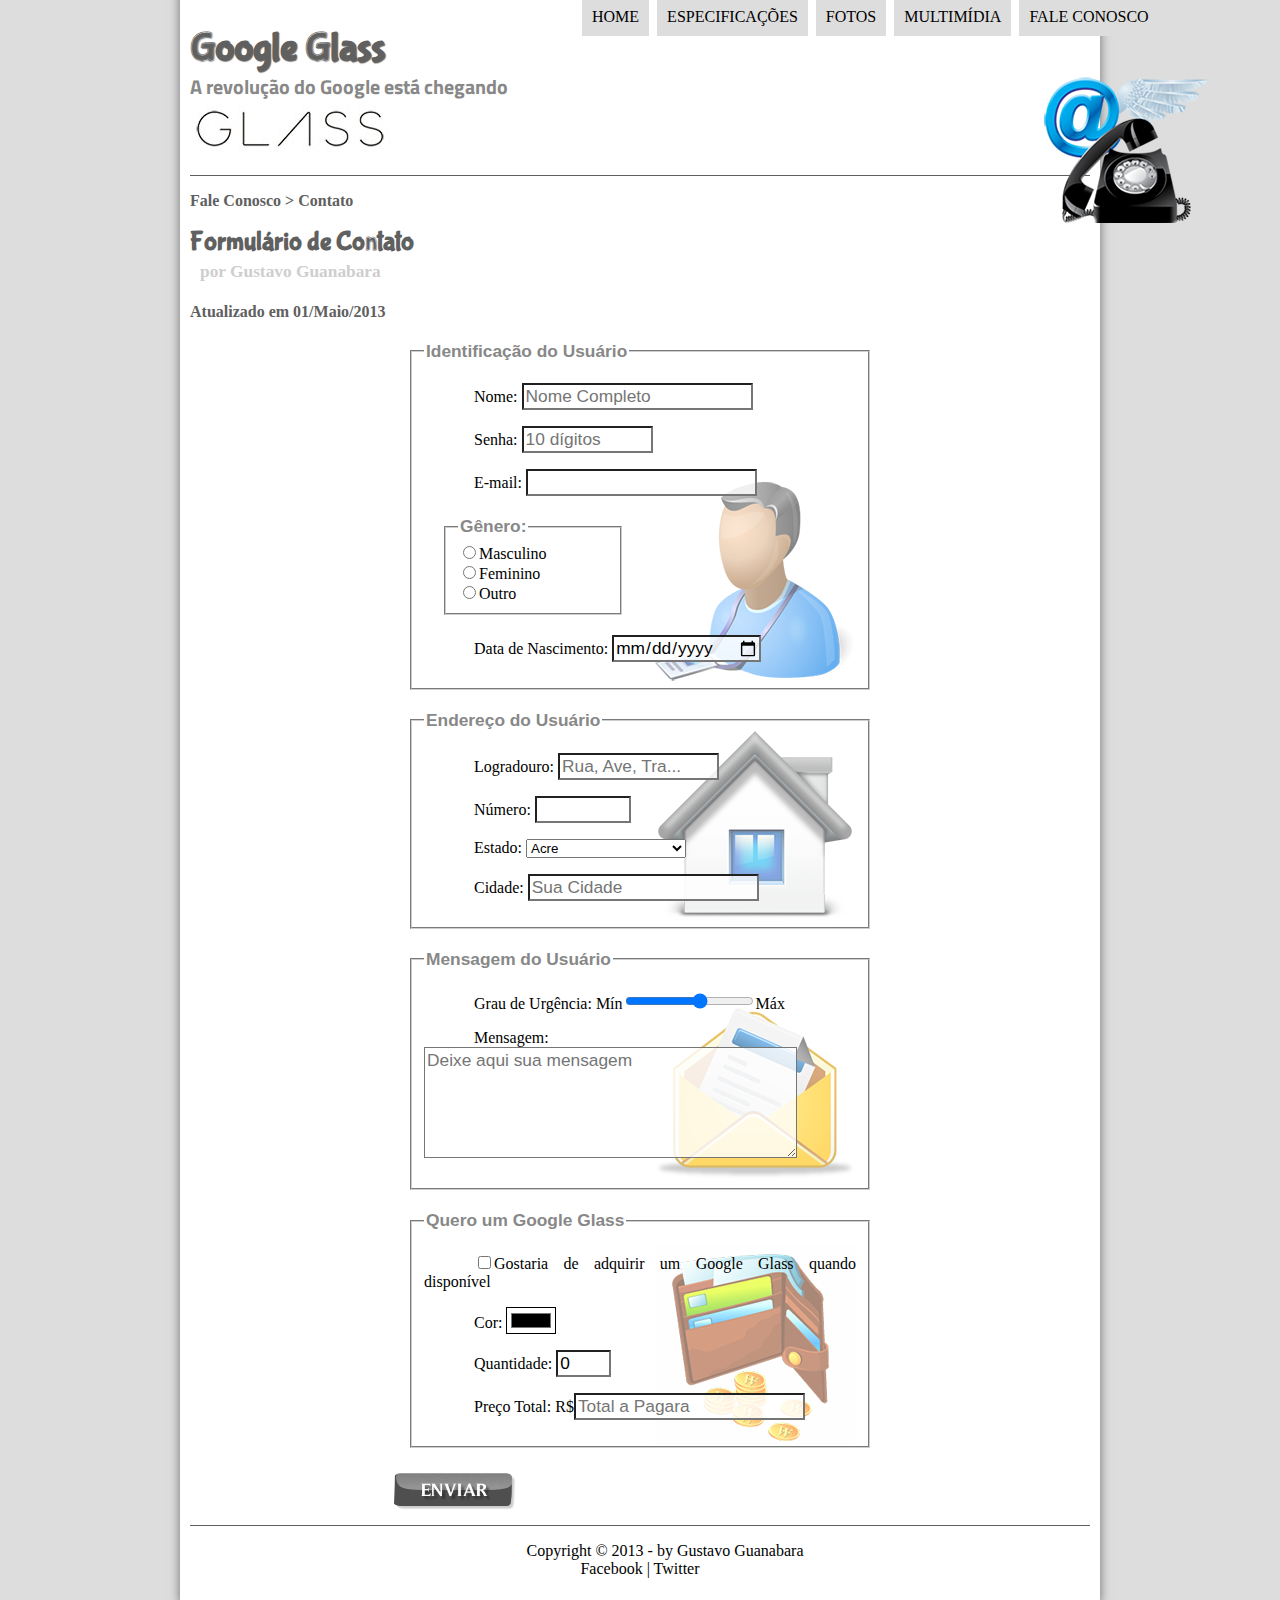
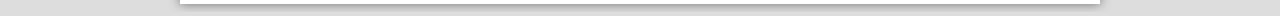
<file: projeto-glass-html5/fale-conosco.html>
<!DOCTYPE html>
<html lang="pt-br">
<head>
	<meta charset="UTF-8"/>
	<title>Tudo sobre o Google glass</title>
	<link rel="stylesheet" href="_css/estilo.css"/>
	<link rel="stylesheet" href="_css/form.css"/>
	<script>
		function calc_total(){
			var qtd = parseInt(document.getElementById('cQtd').value);
			tot = qtd * 1500;
			document.getElementById('cTot').value = tot
		}
	</script>
</head>
<script language="javascript" src="_javascript/funcoes.js"></script>

<body>
<div id="interface">
	
	<header id="cabecalho">
		<hgroup>
		<h1>Google Glass</h1>
		<h2>A revolução do Google está chegando</h2>
		</hgroup>

		<img id="icone" src="_imagens/contato.png">

		<nav id="menu">
			<h1>Menu Principal</h1> 
			<ul type='square'>
				<li onmouseover="mudaFoto('_imagens/home.png')" onmouseout="mudaFoto('_imagens/contato.png')"><a href="index.html">Home</a></li>
				<li onmouseover="mudaFoto('_imagens/especificacoes.png')" onmouseout="mudaFoto('_imagens/contato.png')"><a href="specs.html">Especificações</a></li>
				<li onmouseover="mudaFoto('_imagens/fotos.png')" onmouseout="mudaFoto('_imagens/contato.png')"><a href="fotos.html">Fotos</a></li>
				<li onmouseover="mudaFoto('_imagens/multimidia.png')" onmouseout="mudaFoto('_imagens/contato.png')"><a href="multimidia.html">Multimídia</a></li>
				<li onmouseover="mudaFoto('_imagens/contato.png')" onmouseout="mudaFoto('_imagens/contato.png')"><a href="fale-conosco.html">Fale conosco</a></li>
			</ul>
		</nav>
	</header>

	<section id="corpo-full">
		<article id="noticia-principal">
			<header id="cabecalho-artigo">
				<hgroup>
					<h3>Fale Conosco > Contato</h3>
					<h1>Formulário de Contato</h1>
					<h2>por Gustavo Guanabara</h2>
					<h3>Atualizado em 01/Maio/2013</h3>
				</hgroup>
			</header>

				<form method="POST" id="fContato" action="mailto:contato@cursoemvideo.com" oninput="calc_total();">
					<fieldset id="usuario"><legend>Identificação do Usuário</legend>
						<p>Nome: <input type="text" Nome="" id="cNome" size="20" maxlength="40" placeholder="Nome Completo"/></p>
						<p>Senha: <input type="password" name="Senha" id="cSenha" size="10" maxlength="10" placeholder="10 dígitos"/></p>
						<p>E-mail: <input type="email" name="Email" id="cEmail" size="20" maxlength="30"/></p>
						<fieldset id="genero"><legend>Gênero:</legend>
							<input type="radio" name="tGen" id="cMas"/><label for="cMas">Masculino</label></br>
							<input type="radio" name="tGen" id="cFem"/><label for="cFem">Feminino</label></br>
							<input type="radio" name="tGen" id="cOut"/><label for="cOut">Outro</label></br>
						</fieldset>
						<p><label for="cNasc">Data de Nascimento: </label><input type="date" name="tNasc" id="cNasc"/></p>
					</fieldset>

					<fieldset id="endereco"><legend>Endereço do Usuário</legend>
						<p><label for="cRua">Logradouro: </label><input type="text" name="tRua" id="cRua" size="13" placeholder="Rua, Ave, Tra..."/></p>
						<p><label for="cNum">Número: </label><input type="number" name="tNum" id="cNum" min="0" max="99999"/></p>
						<p><label for="cEst">Estado: <select name="tEst" id="cEst">
							<optgroup label="Região Norte">
								<option value="AC">Acre</option>
								<option value="AP">Amapá</option>
								<option value="AM">Amazonas</option>
								<option value="PA">Pará</option>
								<option value="RO">Rondônia</option>
								<option value="RR">Roraima</option>
								<option value="TO">Tocantins</option>
							</optgroup>
							<optgroup label="Região Nordeste">
								<option value="AL">Alagoas</option>
								<option value="BA">Bahia</option>
								<option value="CE">Ceará</option>
								<option value="MA">Maranhão</option>
								<option value="PB">Paraíba</option>
								<option value="PE">Pernambuco</option>
								<option value="PI">Piauí</option>
								<option value="RN">Rio Grande do Norte</option>
								<option value="SE">Sergipe</option>
							</optgroup>
							<optgroup label="Região Centro-Oeste">
								<option value="DF">Distrito Federal</option>
								<option value="GO">Goiás</option>
								<option value="MT">Mato Grosso</option>
								<option value="MS">Mato Grosso do Sul</option>
							</optgroup>
							<optgroup label="Região Sudeste">
								<option value="ES">Espírito Santo</option>
								<option value="MG">Minas Gerais</option>
								<option value="RJ">Rio de Janeiro</option>
								<option value="SP">São Paulo</option>
							</optgroup>
							<optgroup label="Região Sul">
								<option value="PR">Paraná</option>
								<option value="RS">Rio Grande do Sul</option>
								<option value="SC">Santa Catarina</option>
							</optgroup>

						</select></label></p>
						<p><label for="cCid">Cidade: </label><input type="text" name="tCid" id="cCid" maxlength="40" size="20" placeholder="Sua Cidade" list="cidades"/></p>
						<datalist id="cidades"></datalist>
					</fieldset>

					<fieldset id="mensagem"><legend>Mensagem do Usuário</legend>
						<p><label for="cUrg">Grau de Urgência: </label>Mín<input type="range" name="tUrg" id="cUrg" min="0" max="10" step="2"/>Máx</p>
						<p><label for="cMsg">Mensagem: </label><textarea nome="tMsg" id="cMsg" cols="35" rows="5" placeholder="Deixe aqui sua mensagem"></textarea></p>
					</fieldset>

					<fieldset id="pedido"><legend>Quero um Google Glass</legend>
						<p><input type="checkbox" name="tPed" id="cPed"/><label for="cPed">Gostaria de adquirir um Google Glass quando disponível</label></p>
						<p><label for="cCor">Cor: </label><input type="color" name="tCor" id="cCor"/></p>
						<p><label for="cQtd">Quantidade: </label><input type="number" name="tQtd" id="cQtd" min="0" max="5" value="0"/></p>
						<p><label for="cTot">Preço Total: R$</label><input type="text" name="tTot" id="cTot" placeholder="Total a Pagara" readonly/></p>
					</fieldset>

					<input type="image" name="tEviar" src="_imagens/botao-enviar.png"/>
				</form>
		</article>
	</section>

	<footer id="rodape">
        <p>Copyright &copy; 2013 - by Gustavo Guanabara <br/> <a href="http://facebook.com/cursoemvideo" target="_blank">Facebook</a> | <a href="http://twitter.com/cursoemvideo" target="_blank">Twitter</a></p>
    </footer>
</div>
</body>
</html>
</file>
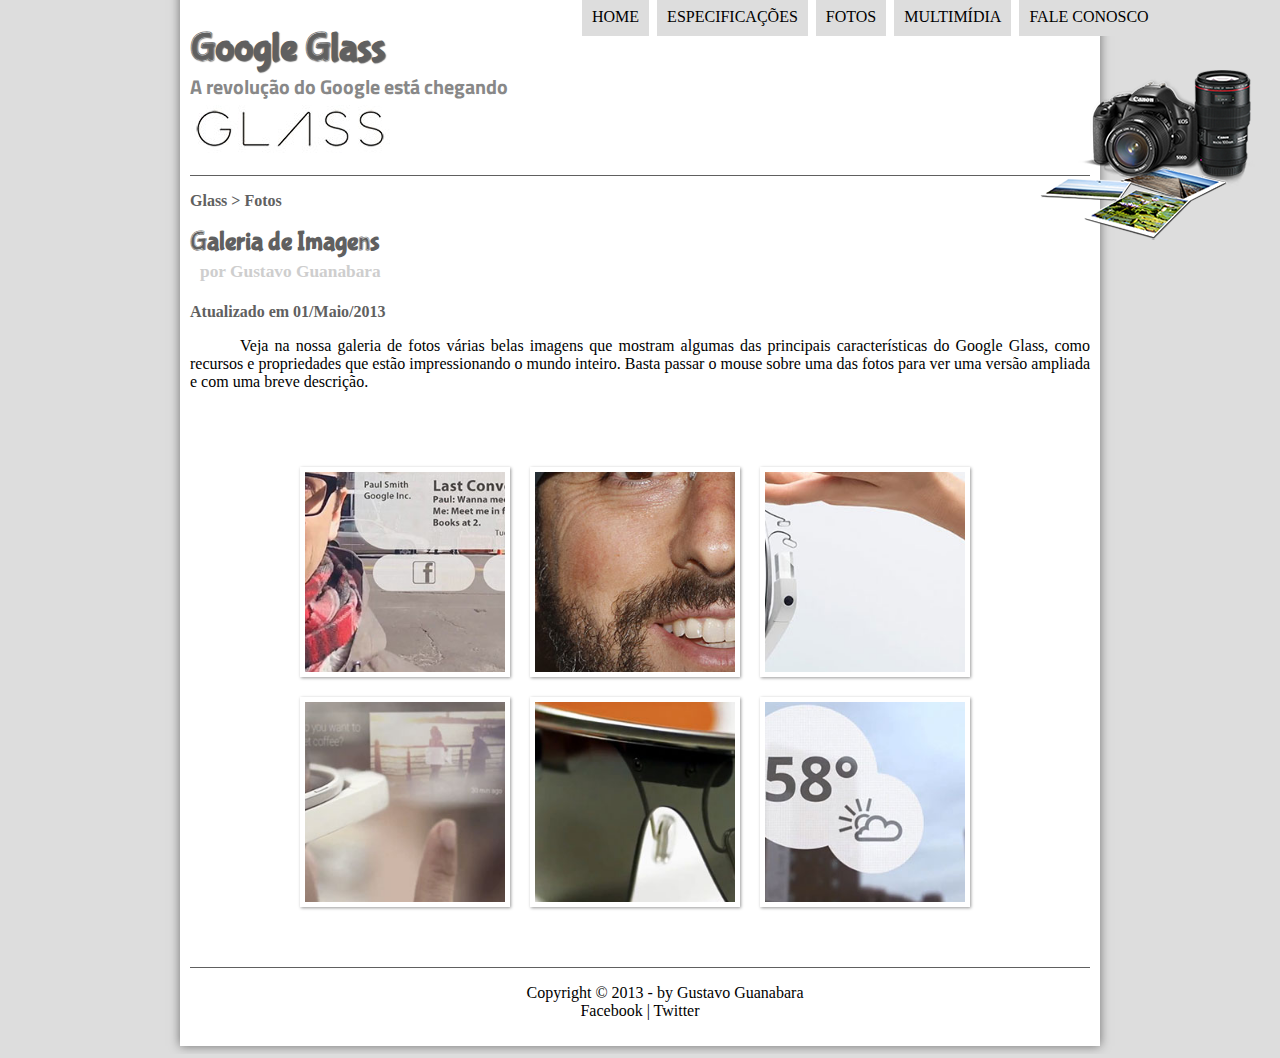
<file: projeto-glass-html5/fotos.html>
<!DOCTYPE html>
<html lang="pt-br">
<head>
	<meta charset="UTF-8"/>
	<title>Tudo sobre o Google glass</title>
	<link rel="stylesheet" href="_css/estilo.css"/>
	<link rel="stylesheet" href="_css/fotos.css"/>
</head>
<script language="javascript" src="_javascript/funcoes.js"></script>

<body>
<div id="interface">
	
	<header id="cabecalho">
		<hgroup>
		<h1>Google Glass</h1>
		<h2>A revolução do Google está chegando</h2>
		</hgroup>

		<img id="icone" src="_imagens/fotos.png">

		<nav id="menu">
			<h1>Menu Principal</h1> 
			<ul type='square'>
				<li onmouseover="mudaFoto('_imagens/home.png')" onmouseout="mudaFoto('_imagens/fotos.png')"><a href="index.html">Home</a></li>
				<li onmouseover="mudaFoto('_imagens/especificacoes.png')" onmouseout="mudaFoto('_imagens/fotos.png')"><a href="specs.html">Especificações</a></li>
				<li onmouseover="mudaFoto('_imagens/fotos.png')" onmouseout="mudaFoto('_imagens/fotos.png')"><a href="fotos.html">Fotos</a></li>
				<li onmouseover="mudaFoto('_imagens/multimidia.png')" onmouseout="mudaFoto('_imagens/fotos.png')"><a href="multimidia.html">Multimídia</a></li>
				<li onmouseover="mudaFoto('_imagens/contato.png')" onmouseout="mudaFoto('_imagens/fotos.png')"><a href="fale-conosco.html">Fale conosco</a></li>
			</ul>
		</nav>
	</header>

<section id="corpo-full">
	<article id="noticia-principal">
		<header id="cabecalho-artigo">
			<hgroup>
				<h3>Glass > Fotos</h3>
				<h1>Galeria de Imagens</h1>
				<h2>por Gustavo Guanabara</h2>
				<h3>Atualizado em 01/Maio/2013</h3>
			</hgroup>
		</header>

	<p>Veja na nossa galeria de fotos várias belas imagens que mostram algumas das principais características do Google Glass, como recursos e propriedades que estão impressionando o mundo inteiro. Basta passar o mouse sobre uma das fotos para ver uma versão ampliada e com uma breve descrição.</p>
	<ul id="album-fotos">
		<li id="foto01"><span>Agenda e lembretes</span></li>
		<li id="foto02"><span>Sergey Brin usando o Glass</span></li>
		<li id="foto03"><span>Leve e compacto</span></li>
		<li id="foto04"><span>Sensação de uma tela de 50"</span></li>
		<li id="foto05"><span>Vários tipos de lente</span></li>
		<li id="foto06"><span>Informações importantes</span></li>
	</ul>

	</article>
</section>

<footer id="rodape">
    <p>Copyright &copy; 2013 - by Gustavo Guanabara <br/> <a href="http://facebook.com/cursoemvideo" target="_blank">Facebook</a> | <a href="http://twitter.com/cursoemvideo" target="_blank">Twitter</a></p>
</footer>
</div>
</body>
</html>
</file>
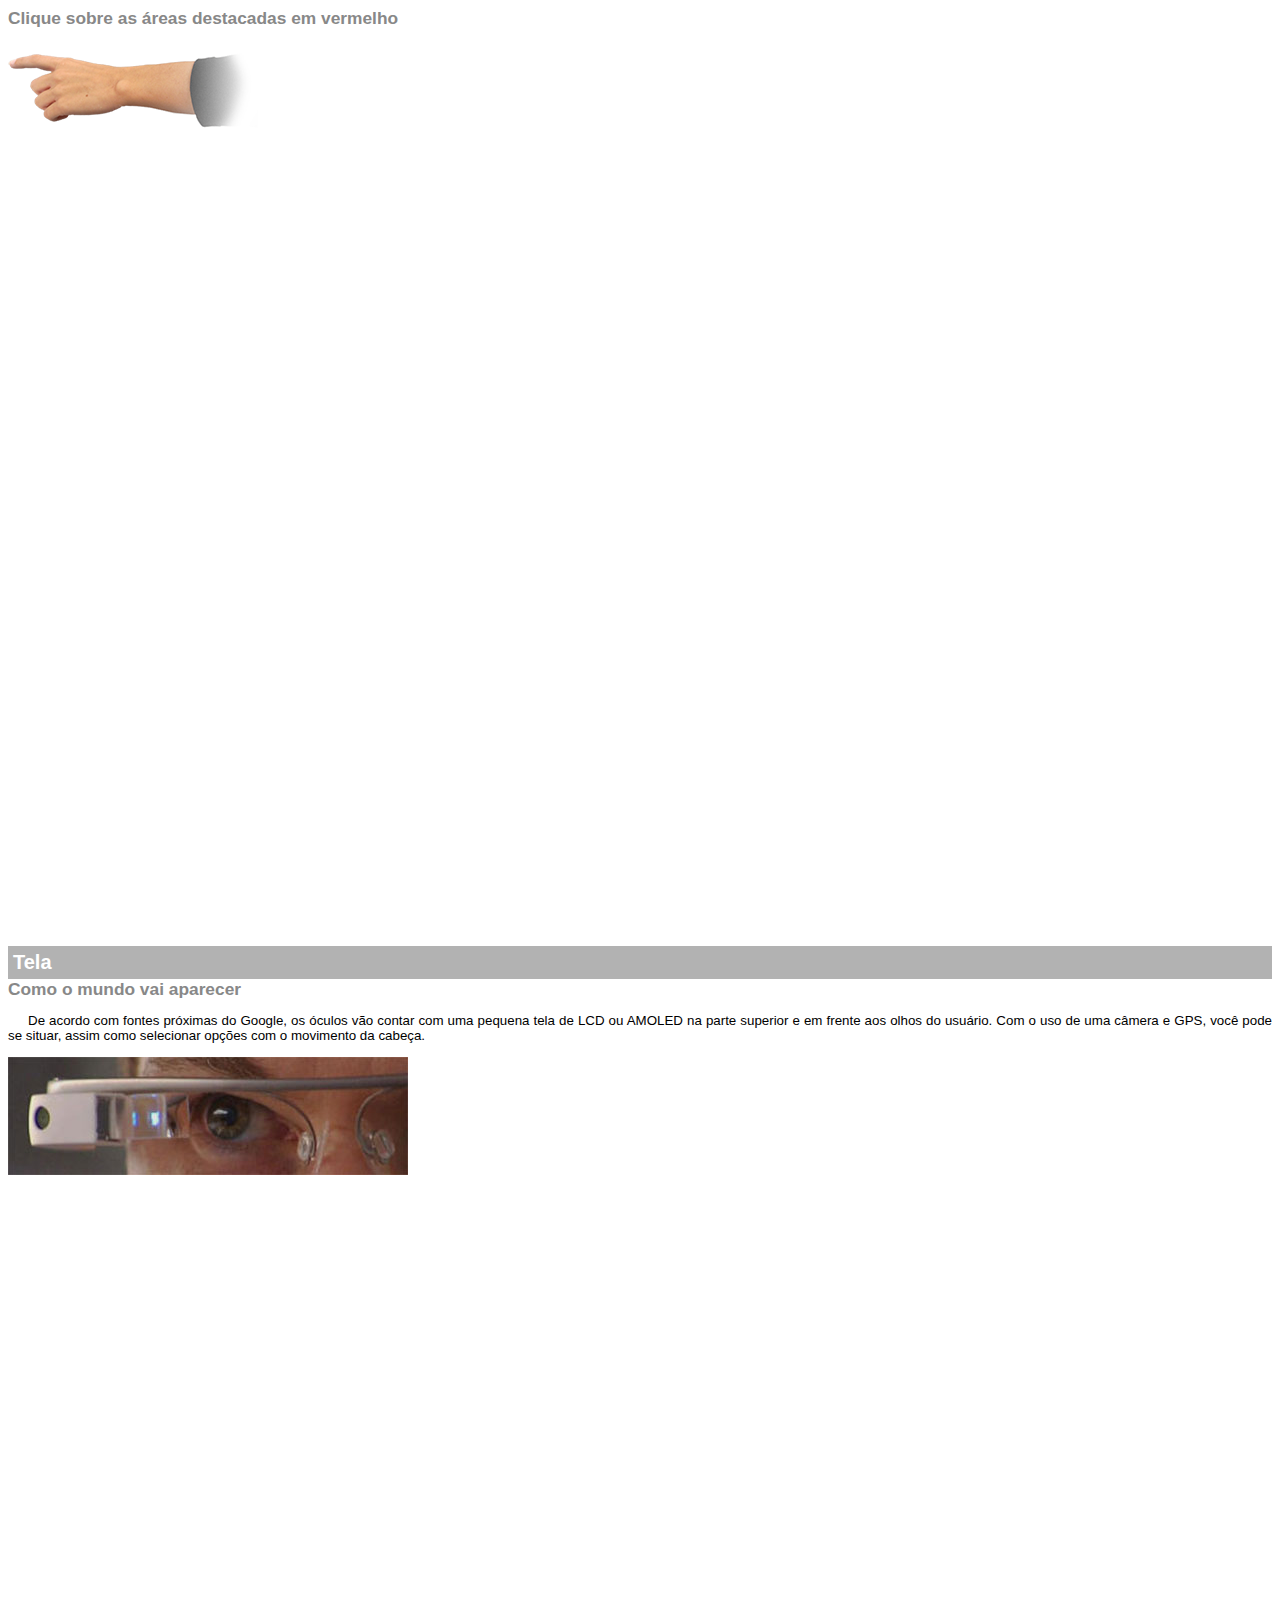
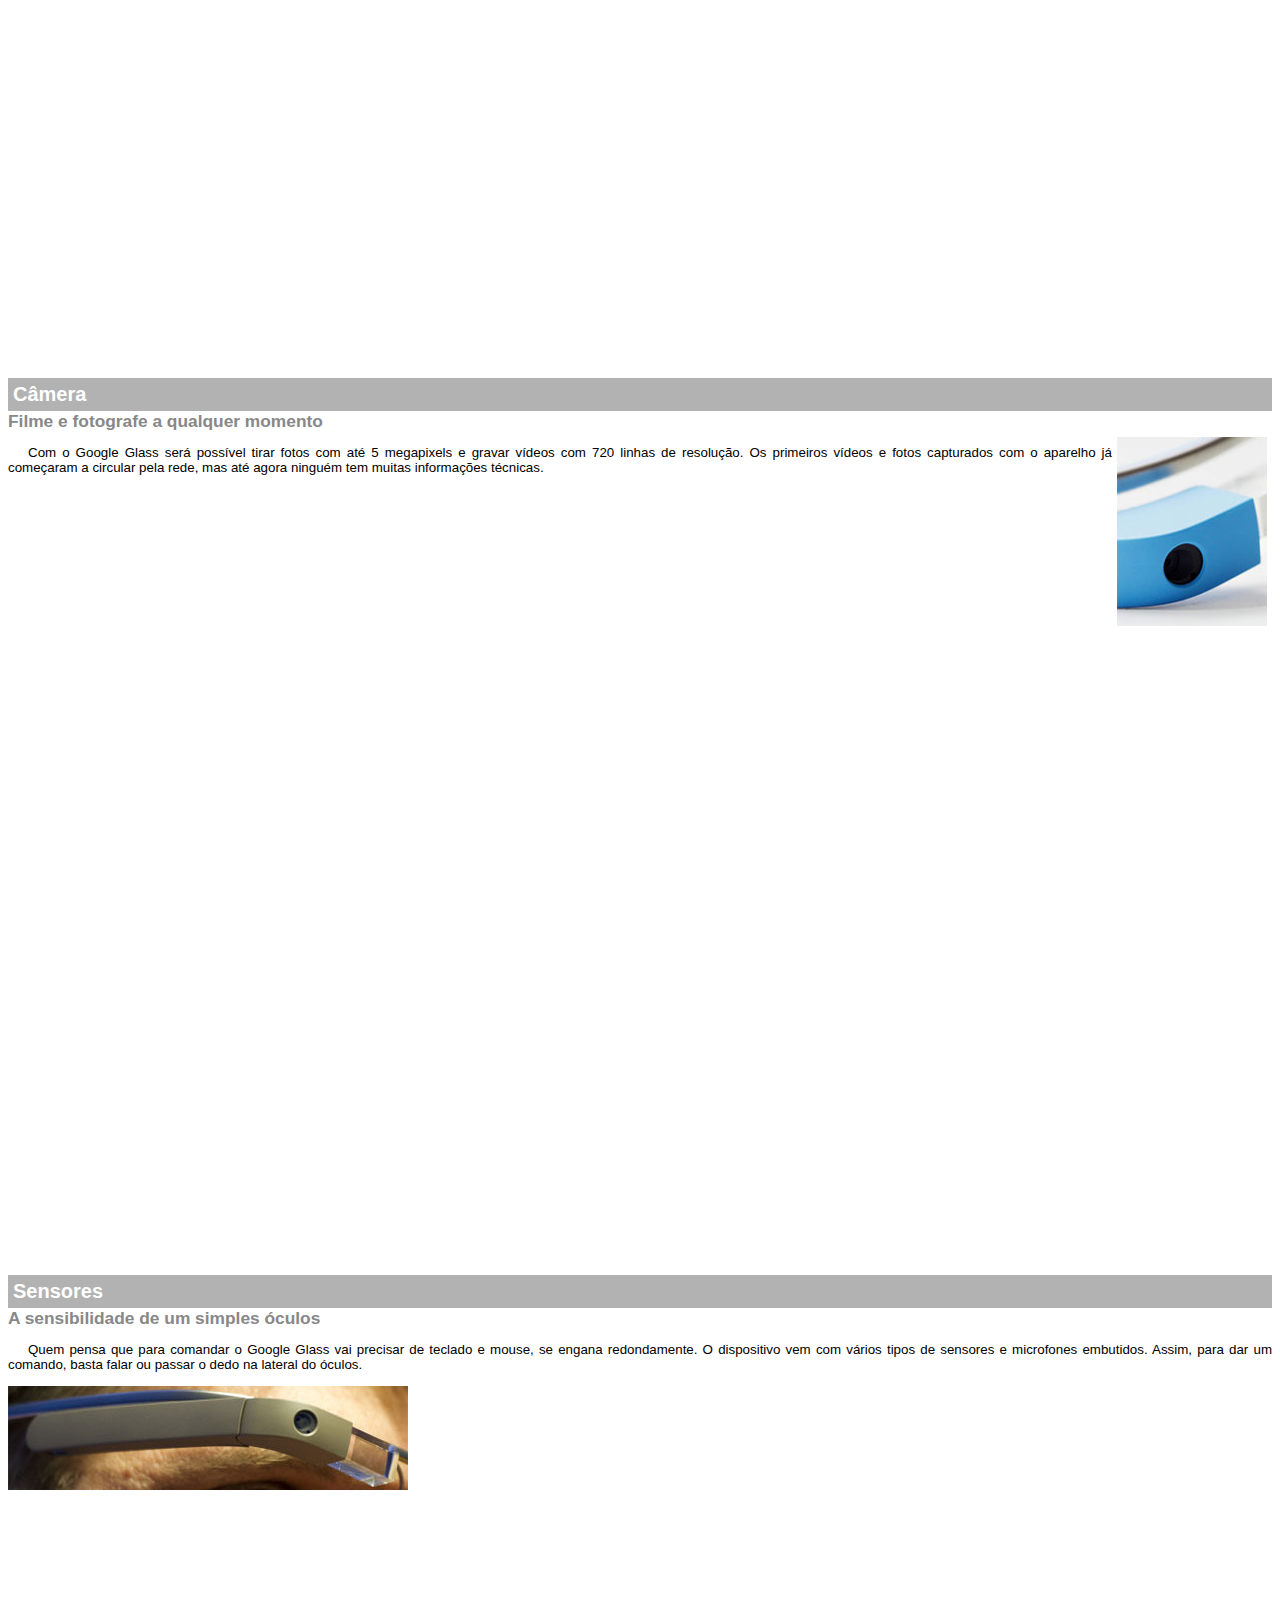
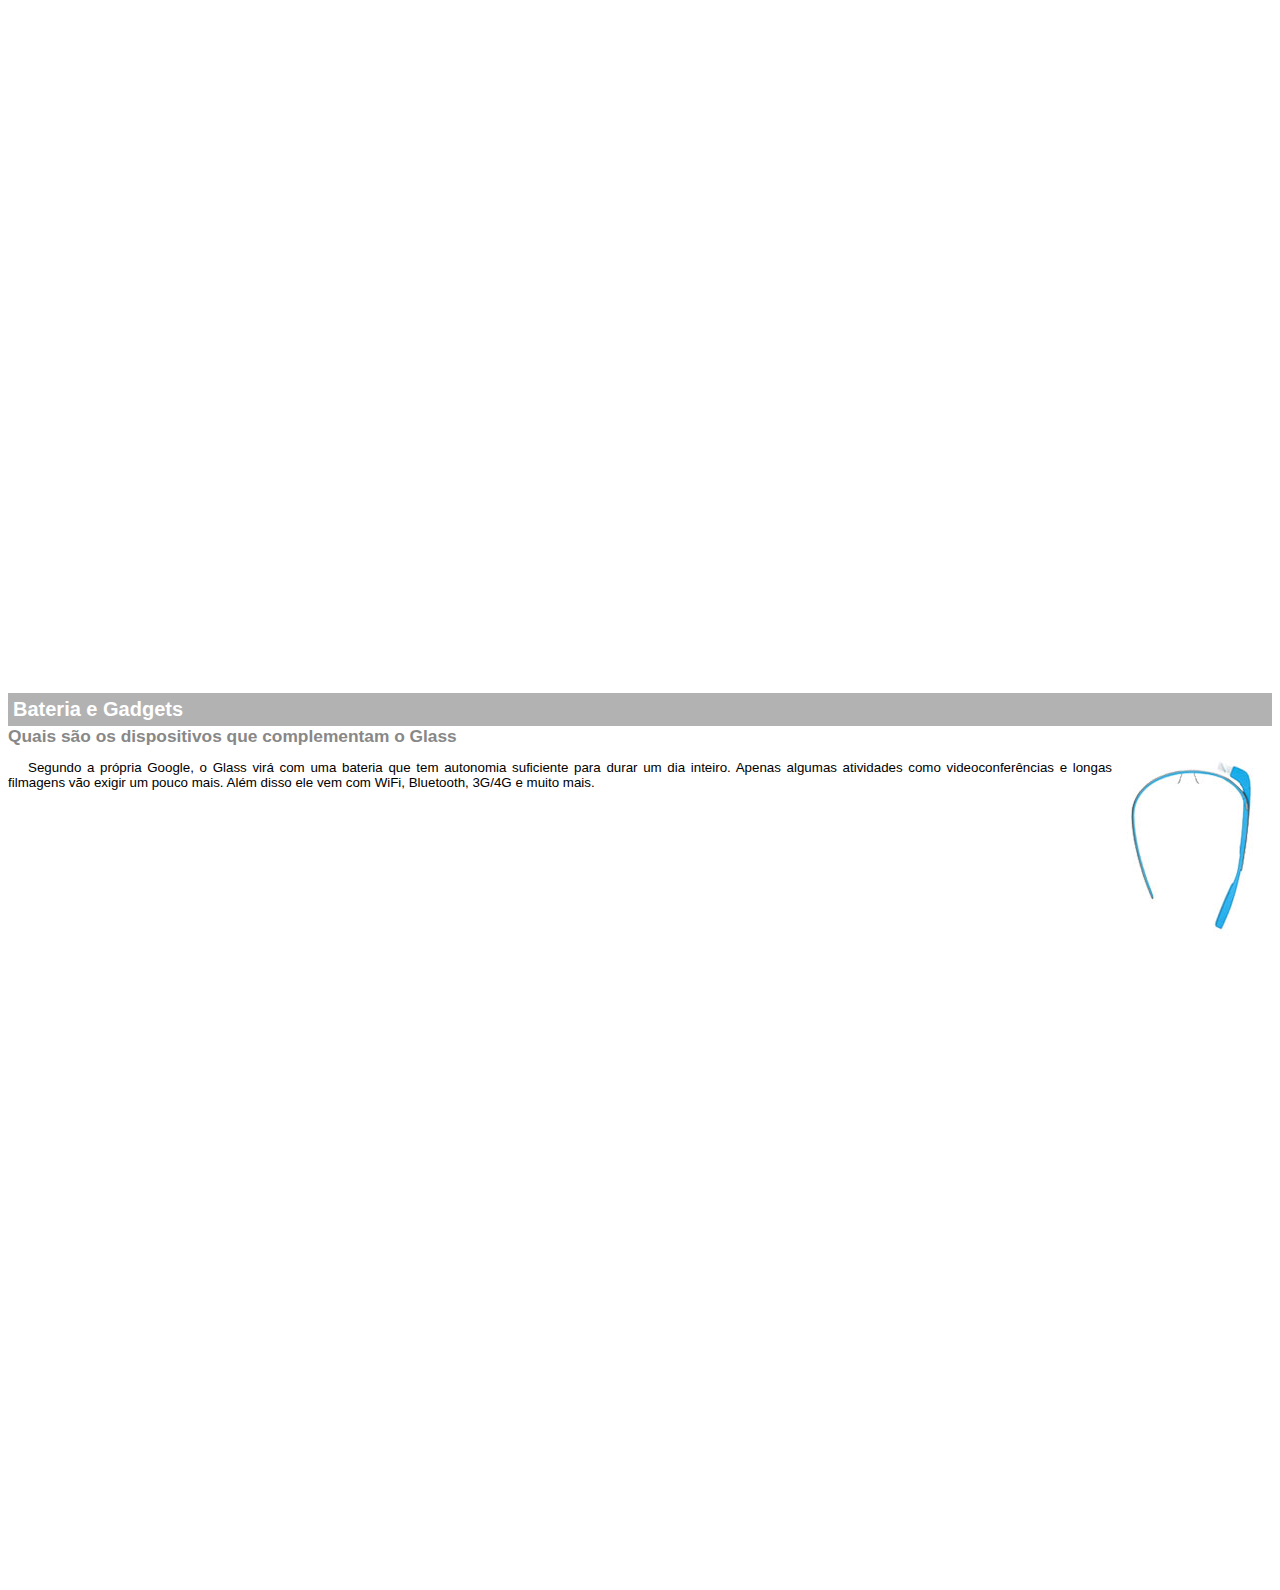
<file: projeto-glass-html5/google-glass.html>
<!DOCTYPE html>
<html>
<head>
    <meta charset="UTF-8"/>
    <title>Informações sobre Google Glass</title>
    <style>
        body{
            font-family: Arial;
            font-size: 10pt;
        }
        p{
            text-align: justify;
            text-indent: 20px;
        }
        article{
            margin-bottom: 800px;
        }article h1{
            font-size: 15pt;
            color: #ffffff;
            background-color: rgba(0, 0, 0, .3);
            padding: 5px;
            margin: 0px;
        }article h2{
            font-size: 13pt;
            color: #888888;
            margin: 0px;
        }
        img.img-dir{
            display: block;
            float: right;
            margin: 5px;
        }
    </style>
</head>
<body>

<article id="topo">
    <header>
        <h2>Clique sobre as áreas destacadas em vermelho</h2>
    </header>
    <img src="_imagens/mao.png" alt="Mão apontando para a esquerda"/>
</article>

<article id="tela">
    <header>
        <h1>Tela</h1>
        <h2>Como o mundo vai aparecer</h2>
    </header>
    <p>De acordo com fontes próximas do Google, os óculos vão contar com uma pequena tela de LCD ou AMOLED na parte superior e em frente aos olhos do usuário. Com o uso de uma câmera e GPS, você pode se situar, assim como selecionar opções com o movimento da cabeça.</p>
    <img src="_imagens/det-tela.jpg" alt="Tela do Google Glass"/>
</article>

<article id="camera">
    <header>
        <h1>Câmera</h1>
        <h2>Filme e fotografe a qualquer momento</h2>
    </header>
    <img src="_imagens/det-camera.jpg" class="img-dir" alt="Câmera do Google Glass"/>
    <p>Com o Google Glass será possível tirar fotos com até 5 megapixels e gravar vídeos com 720 linhas de resolução. Os primeiros vídeos e fotos capturados com o aparelho já começaram a circular pela rede, mas até agora ninguém tem muitas informações técnicas.</p>
</article>

<article id="sensores">
    <header>
        <h1>Sensores</h1>
        <h2>A sensibilidade de um simples óculos</h2>
    </header>
    <p>Quem pensa que para comandar o Google Glass vai precisar de teclado e mouse, se engana redondamente. O dispositivo vem com vários tipos de sensores e microfones embutidos. Assim, para dar um comando, basta falar ou passar o dedo na lateral do óculos.</p>
    <img src="_imagens/det-touch.jpg" alt="Sensores do Google Glass"/>
</article>

<article id="gadgets">
    <header>
        <h1>Bateria e Gadgets</h1>
        <h2>Quais são os dispositivos que complementam o Glass</h2>
    </header>
    <img src="_imagens/det-bateria.jpg" class="img-dir" alt="Bateria e Gadgets do Google Glass"/>
    <p>Segundo a própria Google, o Glass virá com uma bateria que tem autonomia suficiente para durar um dia inteiro. Apenas algumas atividades como videoconferências e longas filmagens vão exigir um pouco mais. Além disso ele vem com WiFi, Bluetooth, 3G/4G e muito mais.</p>
</article>
</body>
</html>
</file>
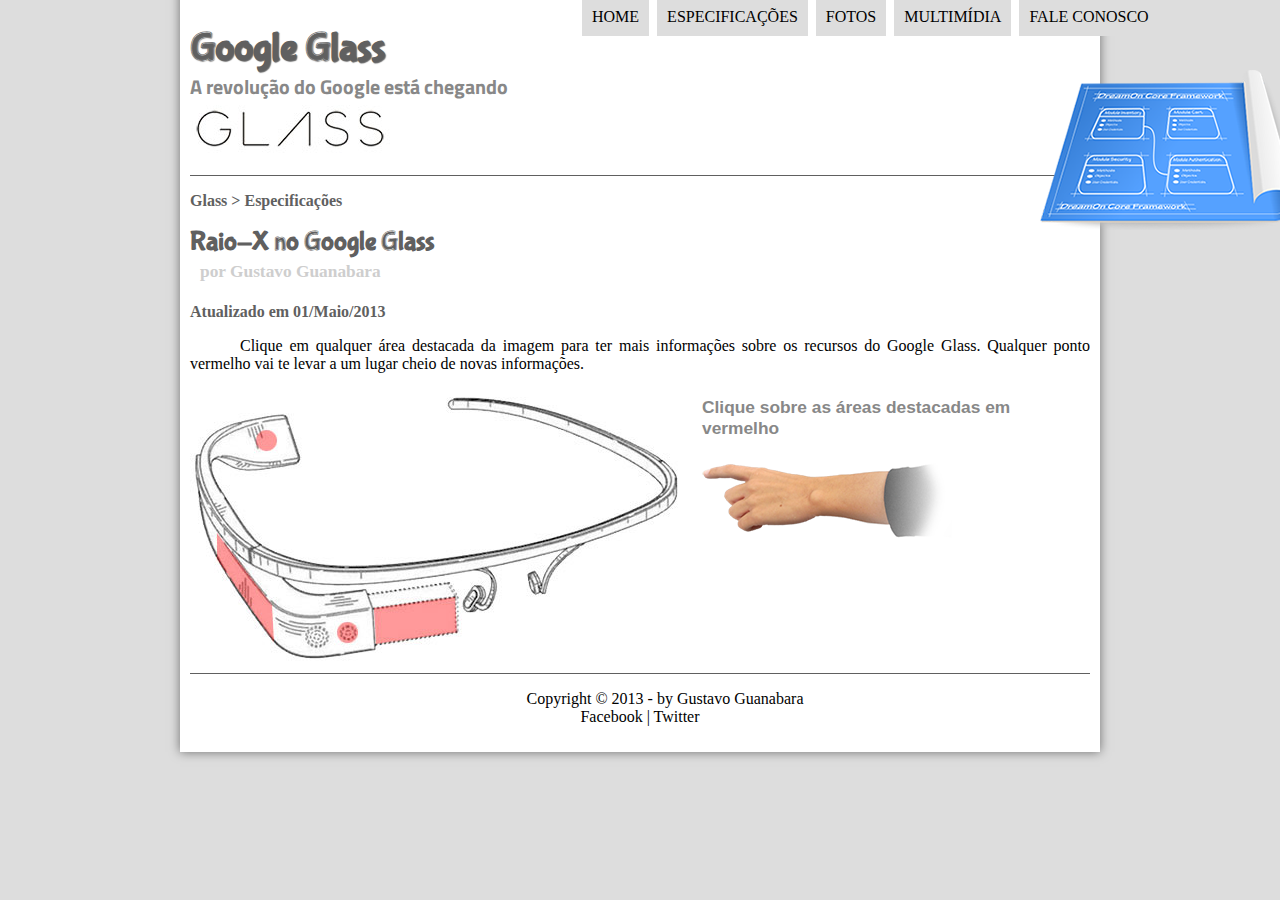
<file: projeto-glass-html5/specs.html>
<!DOCTYPE html>
<html lang="pt-br">
<head>
	<meta charset="UTF-8"/>
	<title>Tudo sobre o Google glass</title>
	<link rel="stylesheet" href="_css/estilo.css"/>
	<link rel="stylesheet" href="_css/specs.css"/>
</head>
<script language="javascript" src="_javascript/funcoes.js"></script>

<body>
<div id="interface">
	
	<header id="cabecalho">
		<hgroup>
		<h1>Google Glass</h1>
		<h2>A revolução do Google está chegando</h2>
		</hgroup>

		<img id="icone" src="_imagens/especificacoes.png">

		<nav id="menu">
			<h1>Menu Principal</h1> 
			<ul type='square'>
				<li onmouseover="mudaFoto('_imagens/home.png')" onmouseout="mudaFoto('_imagens/especificacoes.png')"><a href="index.html">Home</a></li>
				<li onmouseover="mudaFoto('_imagens/especificacoes.png')" onmouseout="mudaFoto('_imagens/especificacoes.png')"><a href="specs.html">Especificações</a></li>
				<li onmouseover="mudaFoto('_imagens/fotos.png')" onmouseout="mudaFoto('_imagens/especificacoes.png')"><a href="fotos.html">Fotos</a></li>
				<li onmouseover="mudaFoto('_imagens/multimidia.png')" onmouseout="mudaFoto('_imagens/especificacoes.png')"><a href="multimidia.html">Multimídia</a></li>
				<li onmouseover="mudaFoto('_imagens/contato.png')" onmouseout="mudaFoto('_imagens/especificacoes.png')"><a href="fale-conosco.html">Fale conosco</a></li>
			</ul>
		</nav>
	</header>

	<section id="corpo-full">
		<article id="noticia-principal">
			<header id="cabecalho-artigo">
				<hgroup>
					<h3>Glass > Especificações</h3>
					<h1>Raio-X no Google Glass</h1>
					<h2>por Gustavo Guanabara</h2>
					<h3>Atualizado em 01/Maio/2013</h3>
				</hgroup>
			</header>

			<p>Clique em qualquer área destacada da imagem para ter mais informações sobre os recursos do Google Glass. Qualquer ponto vermelho vai te levar a um lugar cheio de novas informações.</p>

			<section id="conteudo">
				<img src="_imagens/glass-esquema-marcado.jpg" usemap="#meumapa"/>
				<map name="meumapa">
					<area shape="rect" coords="179,202,270,260" href="google-glass.html#tela" target="janela"/>
					<area shape="circle" coords="158,243,12" href="google-glass.html#camera" target="janela"/>
					<area shape="circle" coords="73,52,12" href="google-glass.html#gadgets" target="janela"/>
					<area shape="poly" coords="28,143,83,216,84,249,27,169" href="google-glass.html#sensores" target="janela"/>
				</map>
				<iframe scrolling="no" height="150" src="google-glass.html" name="janela" id="frame-spec"></iframe>
			</section>

		</article>
	</section>

	<footer id="rodape">
		<p>Copyright &copy; 2013 - by Gustavo Guanabara <br/> <a href="http://facebook.com/cursoemvideo" target="_blank">Facebook</a> | <a href="http://twitter.com/cursoemvideo" target="_blank">Twitter</a></p>
	</footer>
</div>
</body>
</html>
</file>
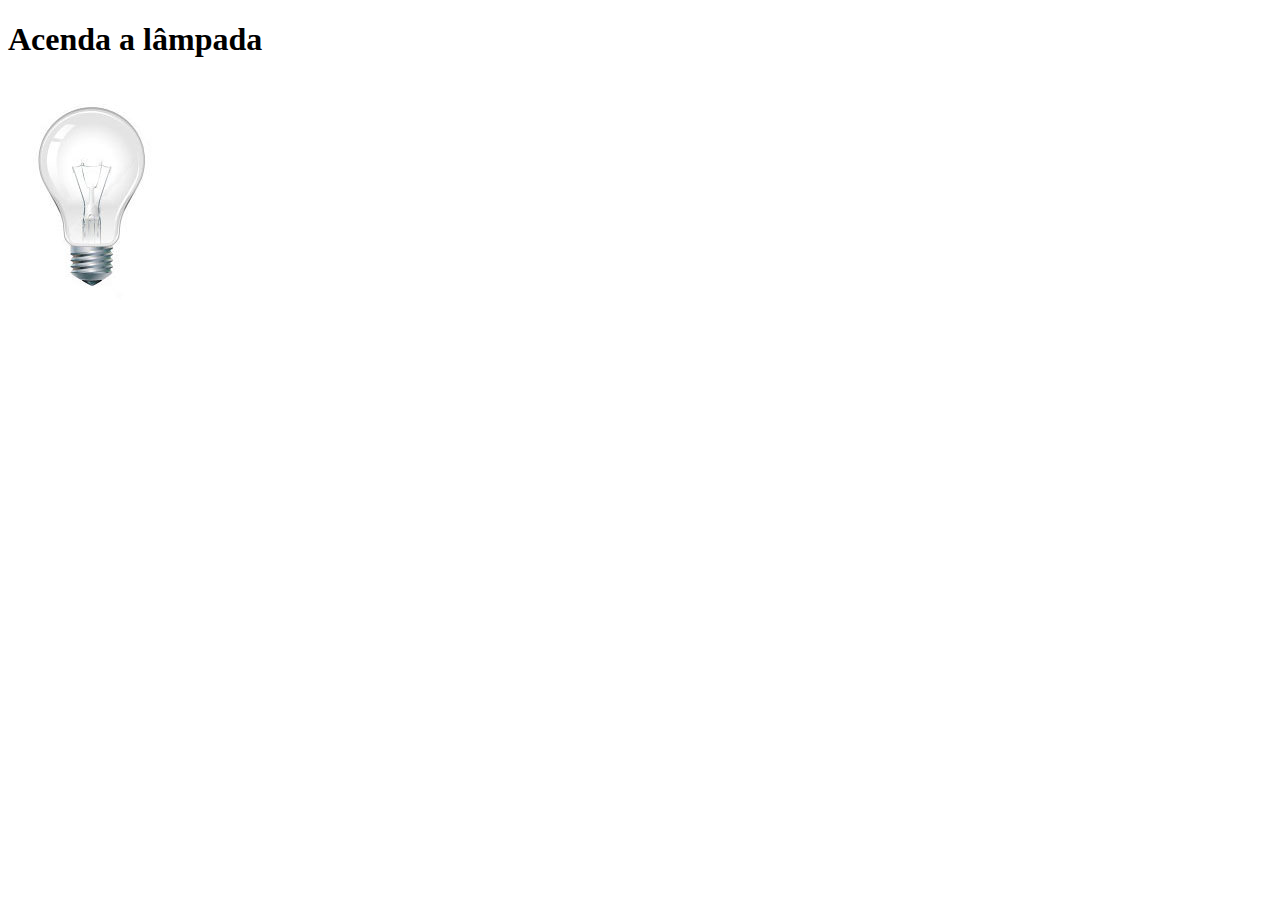
<file: projeto-glass-html5/testejs02.html>
<!DOCTYPE html>
<html>
    <head>
        <title>Teste JavaSscript</title>
        <meta charset="UTF-8">
        <script>
            function acendeLampada() {
                document.getElementById("lampada").src = "_imagens/lampada-acesa.jpg";
            }
            function apagaLampada(){
                document.getElementById("lampada").src = "_imagens/lampada-apagada.jpg";
            }
            function quebraLampada(){
                document.getElementById("lampada").src = "_imagens/lampada-quebrada.jpg"
            }
        </script>
    </head>
    <body>
        <h1>Acenda a lâmpada</h1>
        <img src="_imagens/lampada-apagada.jpg" id="lampada" onmousemove="acendeLampada()" onmouseout="apagaLampada()" onclick="quebraLampada()"/>
    </body>
</html>
</file>
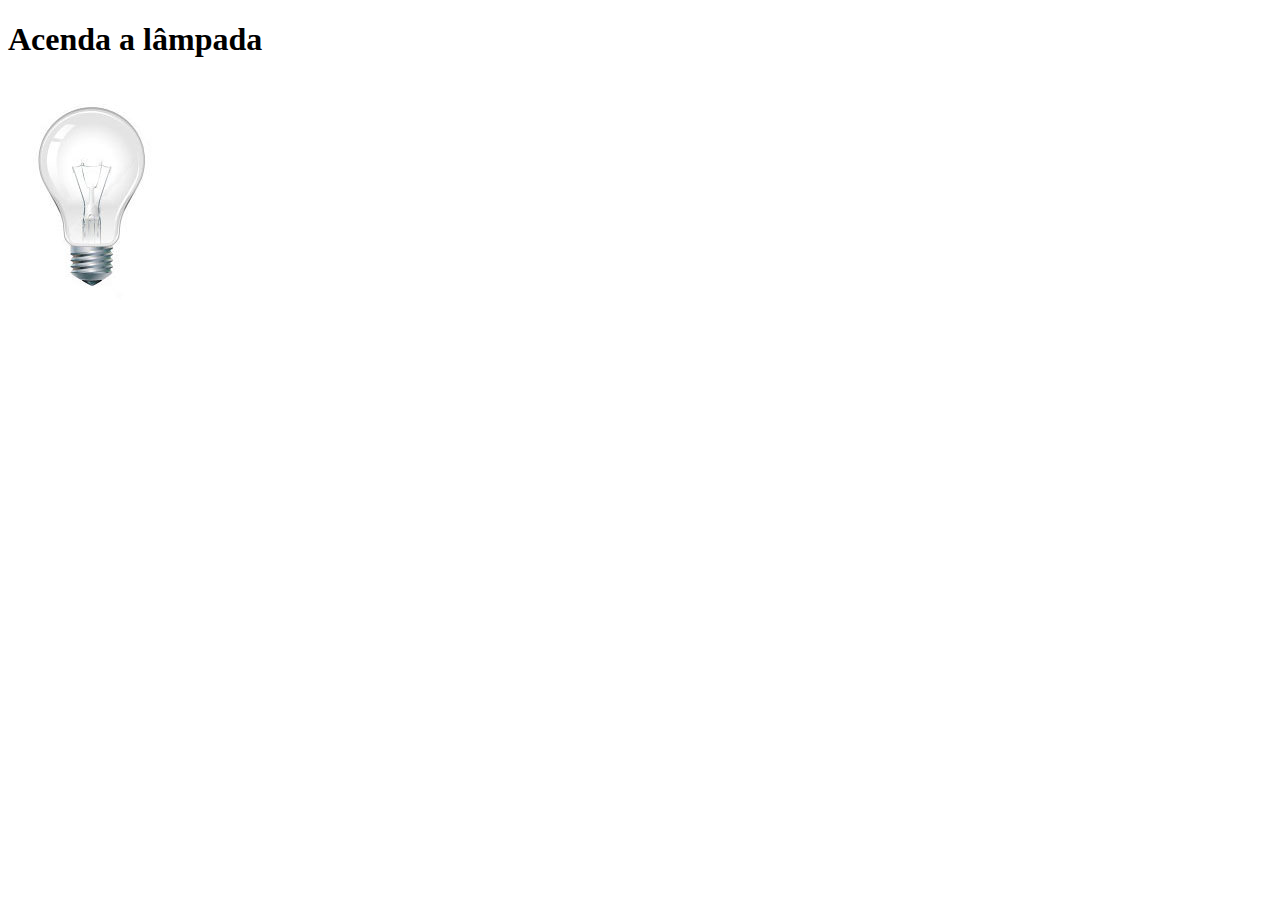
<file: projeto-glass-html5/testejs03.html>
<!DOCTYPE html>
<html>
    <head>
        <title>Teste JavaSscript</title>
        <meta charset="UTF-8">
        <script>
            var quebrada = false;
            function mudaLampada(tipo) {
                if(!quebrada){
                    document.getElementById("lampada").src = "_imagens/"+tipo+".jpg";
                    if(tipo == 'lampada-quebrada'){
                        quebrada = true;
                    }
                }
            }
        </script>
    </head>
    <body>
        <h1>Acenda a lâmpada</h1>
        <img src="_imagens/lampada-apagada.jpg" id="lampada" onmousemove="mudaLampada('lampada-acesa')" onmouseout="mudaLampada('lampada-apagada')" onclick="mudaLampada('lampada-quebrada')"/>
    </body>
</html>
</file>
<file: projeto-glass-html5/_css/estilo.css>
@charset "UTF-8";
@import url('https://fonts.googleapis.com/css2?family=Titillium+Web&display=swap');
@font-face{
	font-family: 'FonteLogo';
	src: url("../_fonts/bubblegum-sans-regular.otf");
}
body {
	font-family: 'Times New Roman', sans-serif;
	background-color: #dddddd;
	color: rgba(0,0,0,1);
}

div#interface{
	width: 900px;
	background-color: #ffffff;
	margin: -20px auto 0px auto;
	box-shadow: 0px 0px 10px rgba(0, 0, 0, .5);
	padding: 10px;
}

p {
	text-align: justify;
	text-indent: 50px;
}

a {
	color: #606060;
	text-decoration: none;
}
a:hover{
	text-decoration: underline;
}

header#cabecalho img#icone{
	position: absolute;
	left: 1040px;
	top: 70px;
}

header#cabecalho{
	border-bottom: 1PX #606060 solid;
	height: 150px;
	background: url("../_imagens/glass-logo-peq.jpg") no-repeat 0px 80px;
}

header#cabecalho h1{
	font-family: 'FonteLogo', sans-serif;
	font-size: 30pt;
	color: #606060;
	text-shadow: 1px 1px 1px rgba(0, 0, 0, .6);
	padding: 0px;
	margin-bottom: 0px;
}

header#cabecalho h2{
	font-family: 'Titillium Web', sans-serif;
	font-size: 15pt;
	color: #888888;
	padding: 0px;
	margin-top: 0px;
}

/* Formatação de imagens com legendas */

figure.foto-legenda{
	position: relative;
	border: 8px solid white;
	box-shadow: 1px 1px 4px black;
}
figure.foto-legenda img{
	width: 100%;
	height: 100%;
}
figure.foto-legenda figcaption{
	opacity: 0;
	position: absolute;
	top: 0px;
	background-color: rgba(0,0,0,.4);
	color: white;
	width: 100%;
	height: 100%;
	padding: 10px;
	box-sizing: border-box;
	transition: opacity 1s;
}
figure.foto-legenda:hover figcaption{
	opacity: 1;
}

/* Formatação do Menu */
nav#menu {
	display: block;
}

nav#menu ul {
	list-style: none;
	text-transform: uppercase;
	position: absolute;
	top: -20px;
	left: 540px;
}

nav#menu li {
	display: inline-block;
	background-color: #dddddd;
	padding: 10px;
	margin: 2px;
	transition: background-color 1s;
}
nav#menu li:hover {
	background-color: #606060;
}


nav#menu h1{
	display: none;
}

nav#menu a{
	color: #000000;
	text-decoration: none;
}
nav#menu a:hover{
	color: #ffffff;
}

section#corpo{
	display: block;
	width: 500px;
	float: left;
	border-right: 1px solid #606060;
	padding-right: 15px;
}

article#noticia-principal h2{
	font-size: 13pt;
	color: #606060;
	background-color: #dddddd;
	padding: 5px 0px 5px 10px;
	margin: 10px 0px 10px 0px;
}

header#cabecalho-artigo h1{
	font-family: 'FonteLogo', sans-serif;
	font-size: 20pt;
	color: #606060;
	margin-bottom: 0px;
	margin-top: 0px;
}
header#cabecalho-artigo h2{
	font-size: 13pt;
	color: #cecece;
	background-color: #ffffff;
	margin: 0px;
}
header#cabecalho-artigo h3{
	font-size: 12pt;
	color: #606060;
}
.d{
	text-align: right;
}

aside#lateral{
	display: block;
	width: 350px;
	float: right;
	background-color: #dddddd;
	padding: 10px;
	margin-top: 10px;
	box-shadow: 2px 2px 2px rgba(0, 0, 0, .5);
}
aside#lateral h1{
	font-family: 'FonteLogo', sans-serif;
	font-size: 20pt;
	color: #606060;
	margin-top: 0px;
}
aside#lateral h2{
	background-color: #606060;
	font-size: 13pt;
	color: #ffffff;
	padding: 5px;
}

footer#rodape{
	clear: both;
	border-top: 1px solid #606060;;
}
footer#rodape p{
	text-align: center;
}
footer#rodape a{
	color: #000000;
	text-decoration: none;
}
footer#rodape a:hover{
	color: blue;
	text-decoration: underline;
}

table#tabelaspec{
	border: 1px solid #606060;
	border-spacing: 0px;
	margin-left: auto;
	margin-right: auto;
}
table#tabelaspec td{
	border: 1px solid #606060;
	padding: 10px;
	text-align: center;
	vertical-align: middle;
}
table#tabelaspec td.ce{
	color: #ffffff;
	background-color: #606060;
	font-weight: bold;
}
table#tabelaspec td.cd{
	background-color: #cecece;
	text-align: left;
}
table#tabelaspec caption{
	color: #888888;
	font-size: 15pt;
	font-weight: bolder;
}
table#tabelaspec caption span{
	display: block;
	float: right;
	color: #000000;
	font-size: 8pt;
	margin-top: 10px;
}

div#videos{
	margin: auto;
}
video#filme01{
	display: block;
    position: relative;
	width: 450px;
	left: 25px;
	margin: 10px;
}
video#filme02{
	display: block;
    position: relative;
	width: auto;
	width: 350px;
}
</file>
<file: projeto-glass-html5/_css/form.css>
@charset "UTF-8";

form{
    width: 500px;
    margin: auto;
}

input, textarea{
    font-family: sans-serif;
    font-size: 13pt;
    font-weight: normal;
    background-color: rgba(255, 255, 255, .8);
}

input:hover, textarea:hover{
    background-color: #dddddd;
}

legend{
    color: #888888;
    font-weight: bold;
    font-size: 13pt;
    font-family: sans-serif;
}

fieldset{
    border-color: #cecece;
    margin: 20px;
}
fieldset#genero{
    width: 150px;
}
fieldset#usuario{
    background: url("../_imagens/icone-contato.png") no-repeat 95% 95%;
}
fieldset#endereco{
    background: url("../_imagens/icone-endereco.png") no-repeat 95% 95%;
}
fieldset#mensagem{
    background: url("../_imagens/icone-mensagem.png") no-repeat 95% 95%;
}
fieldset#pedido{
    background: url("../_imagens/icone-pagamento.png") no-repeat 95% 95%;
}
</file>
<file: projeto-glass-html5/_css/fotos.css>
@charset "UTF-8";

ul#album-fotos{
    width: 700px;
    margin: 0 auto;
    padding: 50px;
    overflow: hidden;
    list-style: none;
}ul#album-fotos li{
    float: left;
    width: 200px;
    height: 200px;
    margin: 10px;
    border: 5px solid white;
    background-color: white;
    box-shadow: 1px 1px 3px rgba(0, 0, 0, .4);
    -webkit-transition: all .4s ease-in;
}

ul#album-fotos li span{
    opacity: 0;
    color: white;
    text-shadow: 1px 1px 1px #000000;
    background-color: rgba(0, 0, 0, .3);
    font-size: 9pt;
    line-height: 370px;
    padding: 5px;
}

ul#album-fotos li:hover{
    -webkit-transform: scale(1.5);
}

ul#album-fotos li:hover span{
    opacity: 1;
    transition: 1s;
}

ul#album-fotos li#foto01{
    background: url('../_imagens/galeria-01.jpg') no-repeat;
    background-position: 50% 50%;
    background-size: 400px 400px;
    background-color: #ffffff;
}ul#album-fotos li#foto01:hover{
    background-position: 0px 0px;
    background-size: 200px 200px;
}

ul#album-fotos li#foto02{
    background: url('../_imagens/galeria-02.jpg') no-repeat;
    background-position: 50% 50%;
    background-size: 400px 400px;
    background-color: #ffffff;
}ul#album-fotos li#foto02:hover{
    background-position: 0px 0px;
    background-size: 200px 200px;
}

ul#album-fotos li#foto03{
    background: url('../_imagens/galeria-03.jpg') no-repeat;
    background-position: 50% 50%;
    background-size: 400px 400px;
    background-color: #ffffff;
}ul#album-fotos li#foto03:hover{
    background-position: 0px 0px;
    background-size: 200px 200px;
}

ul#album-fotos li#foto04{
    background: url('../_imagens/galeria-04.jpg') no-repeat;
    background-position: 50% 50%;
    background-size: 400px 400px;
    background-color: #ffffff;
}ul#album-fotos li#foto04:hover{
    background-position: 0px 0px;
    background-size: 200px 200px;
}

ul#album-fotos li#foto05{
    background: url('../_imagens/galeria-05.jpg') no-repeat;
    background-position: 50% 50%;
    background-size: 400px 400px;
    background-color: #ffffff;
}ul#album-fotos li#foto05:hover{
    background-position: 0px 0px;
    background-size: 200px 200px;
}

ul#album-fotos li#foto06{
    background: url('../_imagens/galeria-06.jpg') no-repeat;
    background-position: 50% 50%;
    background-size: 400px 400px;
    background-color: #ffffff;
}ul#album-fotos li#foto06:hover{
    background-position: 0px 0px;
    background-size: 200px 200px;
}
</file>
<file: projeto-glass-html5/_css/specs.css>
@charset "UTF-8";

section#conteudo{
    width: 1000px;
    margin: auto;
}

iframe#frame-spec{
    width: 400px;
    height: 280px;
    border: none;
    overflow-y: hidden;
}
iframe#frame-spec::-webkit-scrollbar{
    display: none;
}
</file>
